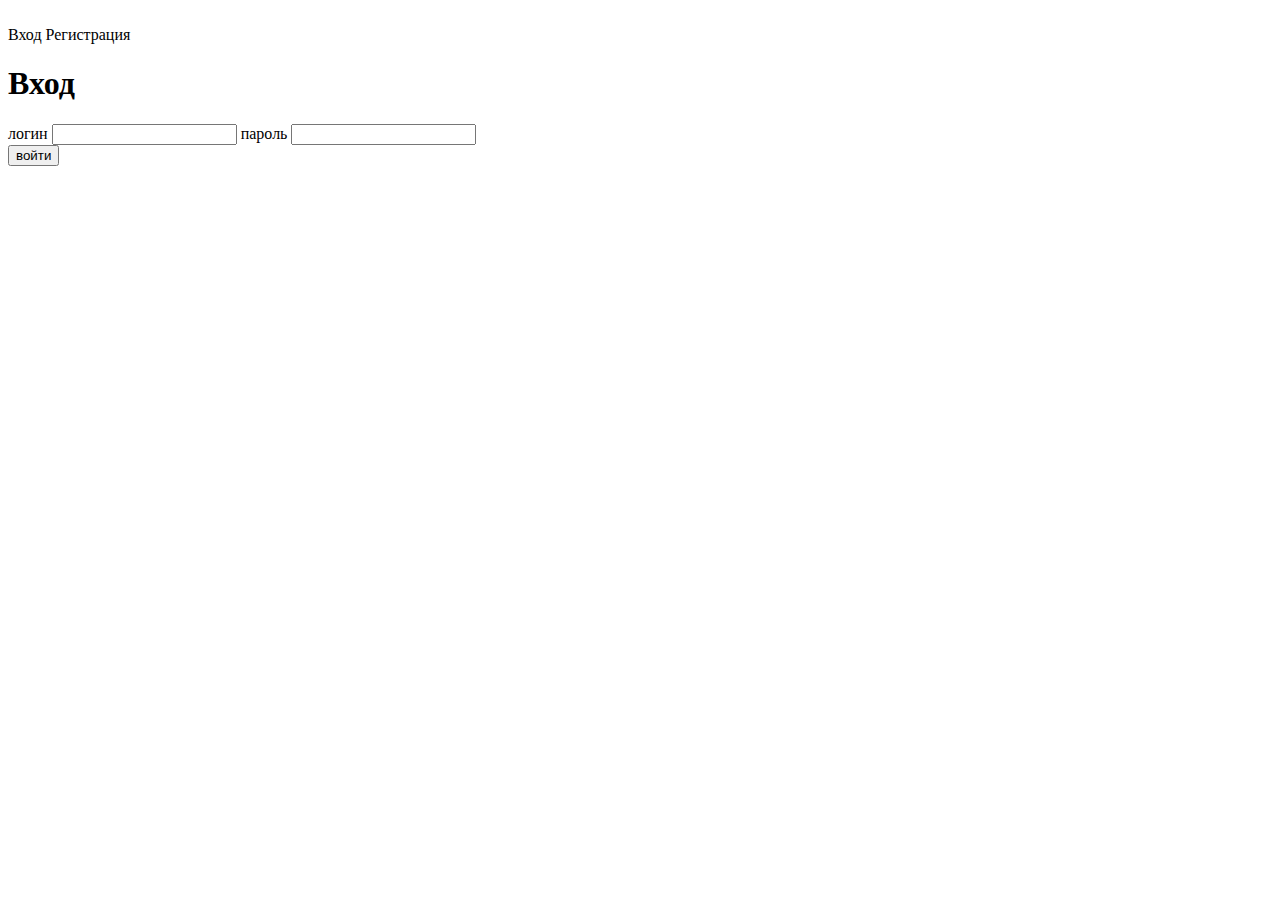
<file: target/classes/templates/index.html>
<!DOCTYPE html>
<html lang="ru" xmlns:th="http://www.thymeleaf.org">
  <head>
    <meta charset="UTF-8" />
    <meta http-equiv="X-UA-Compatible" content="IE=edge" />
    <meta name="viewport" content="width=device-width, initial-scale=1.0" />
    <link rel="stylesheet" th:href="@{/pages/LoginPage.css}" />
    <title>Document</title>
  </head>
  <body>
    <div class="root">
      <header class="header">
        <img th:src="@{/images/header__logo.svg}" alt="" class="header__logo" />
        <div class="header__links">
          <a th:href="@{index}" class="header__link">Вход</a>
          <a th:href="@{RegistrationPage}" class="header__link">Регистрация</a>
        </div>
      </header>
      <main class="main">
        <section class="login">
          <form class="login__form" name="login__form" th:action="@{ProfilePage}">
            <h1 class="login__heading">Вход</h1>
            <div class="login__inputs">
              <label class="login__label" for="input_login">логин</label>
              <input
                type="text"
                id="input_login"
                class="login__input"
                required
              />

              <label class="login__label" for="input_password">пароль</label>
              <input
                type="password"
                id="input_password"
                class="login__input"
                required
              />
            </div>
            <button type="submit" class="login__submit-button">войти</button>
          </form>
        </section>
      </main>
    </div>
    <script th:src="@{/scripts/index.js}"></script>
  </body>
</html>
</file>
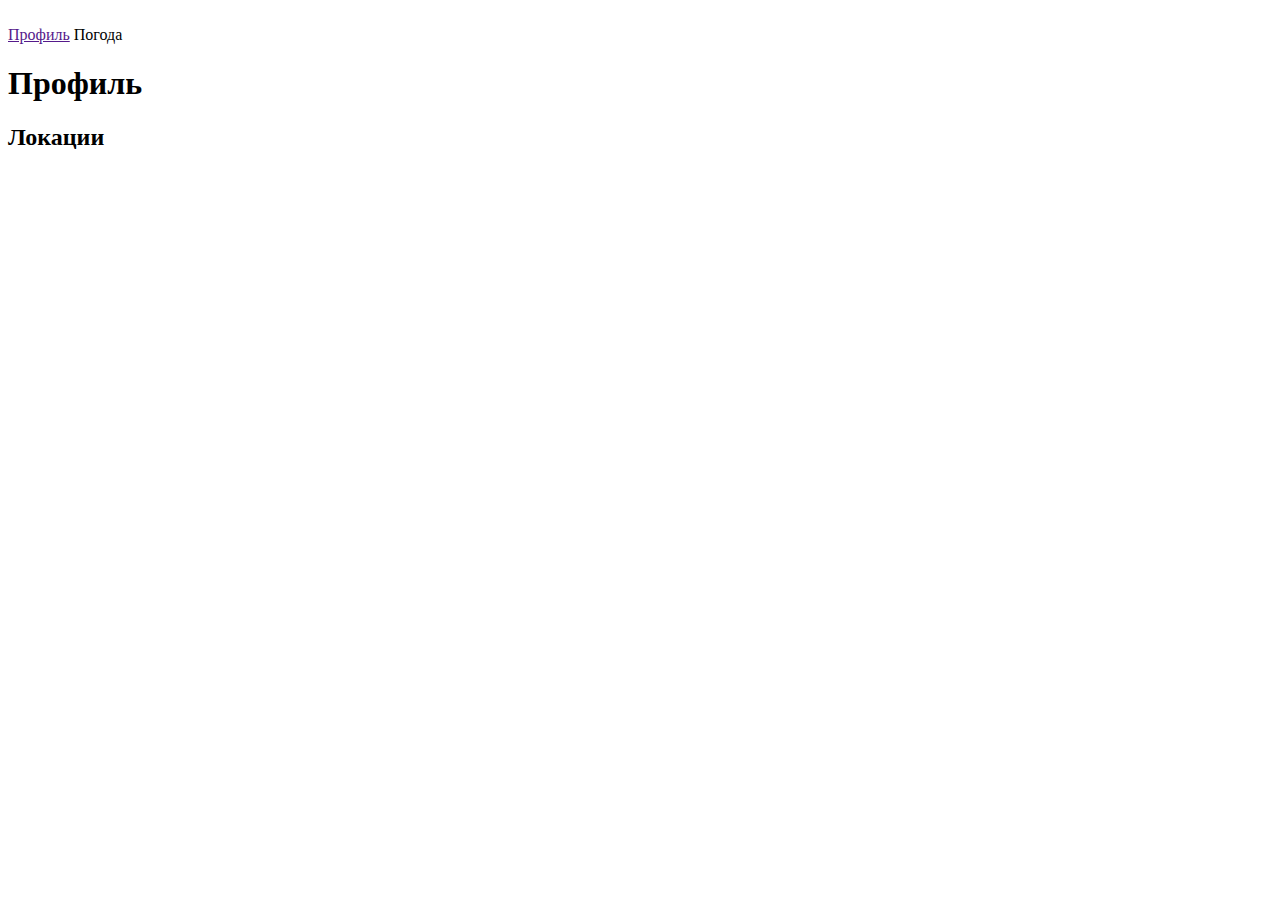
<file: target/classes/templates/ProfilePage.html>
<!DOCTYPE html>
<html lang="en" xmlns:th="http://www.thymeleaf.org">
<head>
    <meta charset="UTF-8">
    <meta http-equiv="X-UA-Compatible" content="IE=edge">
    <meta name="viewport" content="width=device-width, initial-scale=1.0">
    <link rel="stylesheet" th:href="@{/pages/ProfilePage.css}" />
    <title>Document</title>
</head>
<body>
    <div class="root root_type_light">
        <header class="header">
          <img th:src="@{/images/header__logo.svg}" alt="" class="header__logo" />
          <div class="header__links">
            <a href="" class="header__link">Профиль</a>
            <a th:href="@{WeatherPage}" class="header__link">Погода</a>
          </div>
        </header>
        <main class="main">
          <section class="profile">
            <h1 class="profile__heading">Профиль</h1>
            <div class="profile__info-container">
              <p id="name" class="profile__name"></p>
              <p id="phone" class="profile__phone-number"></p>
              <p id="email" class="profile__email"></p>
            </div>
            <div class="profile__locations">
              <h2 class="profile__locations-heading">Локации</h2>
              <div class="profile__locations-container" id="container">
                
              </div>
            </div>
          </section>
        </main>
    </div>
        <script th:src="@{/scripts/ProfilePage.js}"></script>
</body>
</html>
</file>
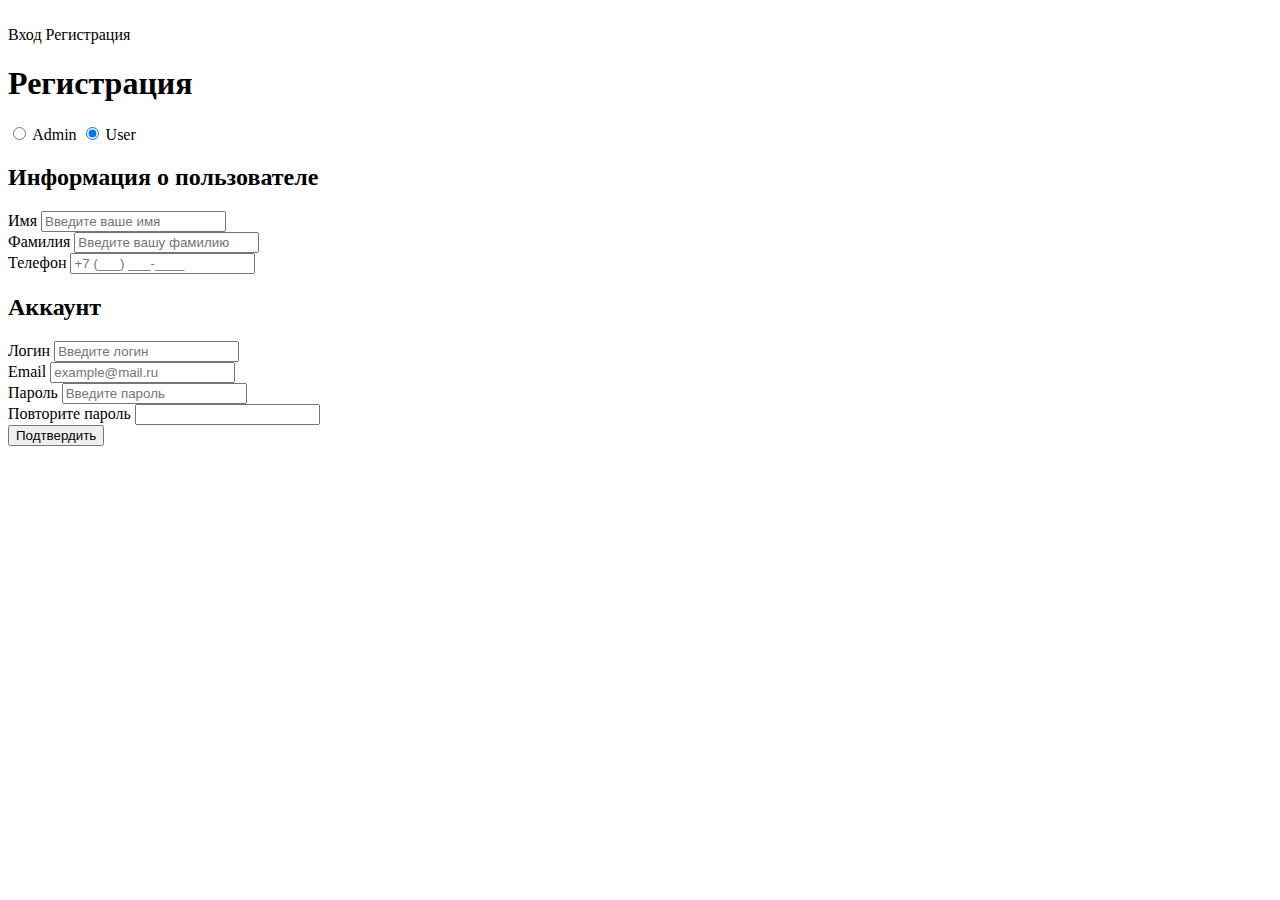
<file: target/classes/templates/RegistrationPage.html>
<!DOCTYPE html>
<html lang="ru" xmlns:th="http://www.thymeleaf.org">
  <head>
    <meta charset="UTF-8" />
    <meta http-equiv="X-UA-Compatible" content="IE=edge" />
    <meta name="viewport" content="width=device-width, initial-scale=1.0" />
    <link rel="stylesheet" th:href="@{/pages/RegistrationPage.css}" />

    <title>Document</title>
  </head>
  <body>
    <div class="root">
      <header class="header">
        <img th:src="@{/images/header__logo.svg}" alt="" class="header__logo" />
        <div class="header__links">
          <a th:href="@{index}" class="header__link">Вход</a>
          <a th:href="@{RegistrationPage}" class="header__link">Регистрация</a>
        </div>
      </header>
      <main class="main">
        <section class="registration">
          <form class="registration__form" name="registration__form">
            <h1 class="registration__heading">Регистрация</h1>
            <div class="registration__radio-container">
              <input
                class="registration__radio"
                type="radio"
                id="admin"
                name="role"
                value="admin"
              />
              <label class="registration__label" for="admin">Admin</label>

              <input
                class="registration__radio"
                type="radio"
                id="user"
                name="role"
                value="user"
                checked
              />
              <label class="registration__label" for="user">User</label>
            </div>
            <div class="registration__inputs-info">
              <h2 class="registration__title-info">
                Информация о пользователе
              </h2>

              <div class="registration__input-container">
                <label class="registration__label" for="registration_name"
                  >Имя</label
                >
                <input
                  type="text"
                  placeholder="Введите ваше имя"
                  name="name"
                  id="registration_name"
                  class="registration__input"
                  required
                />
              </div>
              <div class="registration__input-container">
                <label class="registration__label" for="registration_last_name"
                  >Фамилия</label
                >
                <input
                  type="text"
                  placeholder="Введите вашу фамилию"
                  name="last_name"
                  id="registration_last_name"
                  class="registration__input"
                  required
                />
              </div>
              <div class="registration__input-container">
                <label class="registration__label" for="registration_number"
                  >Телефон</label
                >
                <input
                  type="tel"
                  placeholder="+7 (___) ___-____"
                  name="number"
                  id="registration_number"
                  class="registration__input"
                  required
                />
              </div>
            </div>
            <div class="registration__inputs-acc">
              <h2 class="registration__title-acc">Аккаунт</h2>

              <div class="registration__input-container">
                <label class="registration__label" for="registration_login"
                  >Логин</label
                >
                <input
                  type="text"
                  placeholder="Введите логин"
                  name="login"
                  id="registration_login"
                  class="registration__input"
                  required
                />
              </div>
              <div class="registration__input-container">
                <label class="registration__label" for="email">Email</label>
                <input
                  type="email"
                  placeholder="example@mail.ru"
                  name="email"
                  id="email"
                  class="registration__input"
                  required
                />
              </div>
              <div class="registration__input-container">
                <label class="registration__label" for="registration_password"
                  >Пароль</label
                >
                <input
                  type="password"
                  placeholder="Введите пароль"
                  name="password"
                  id="registration_password"
                  class="registration__input"
                  required
                />
              </div>
              <div class="registration__input-container">
                <label
                  class="registration__label"
                  for="registration_password-repeat"
                  >Повторите пароль</label
                >
                <input
                  type="password"
                  placeholder=""
                  name="password-repeat"
                  id="registration_password-repeat"
                  class="registration__input"
                  required
                />
              </div>
            </div>
            <button type="submit" class="registration__submit-button">
              Подтвердить
            </button>
          </form>
        </section>
      </main>
    </div>
    <script th:src="@{/scripts/RegistrationPage.js}"></script>
  </body>
</html>
</file>
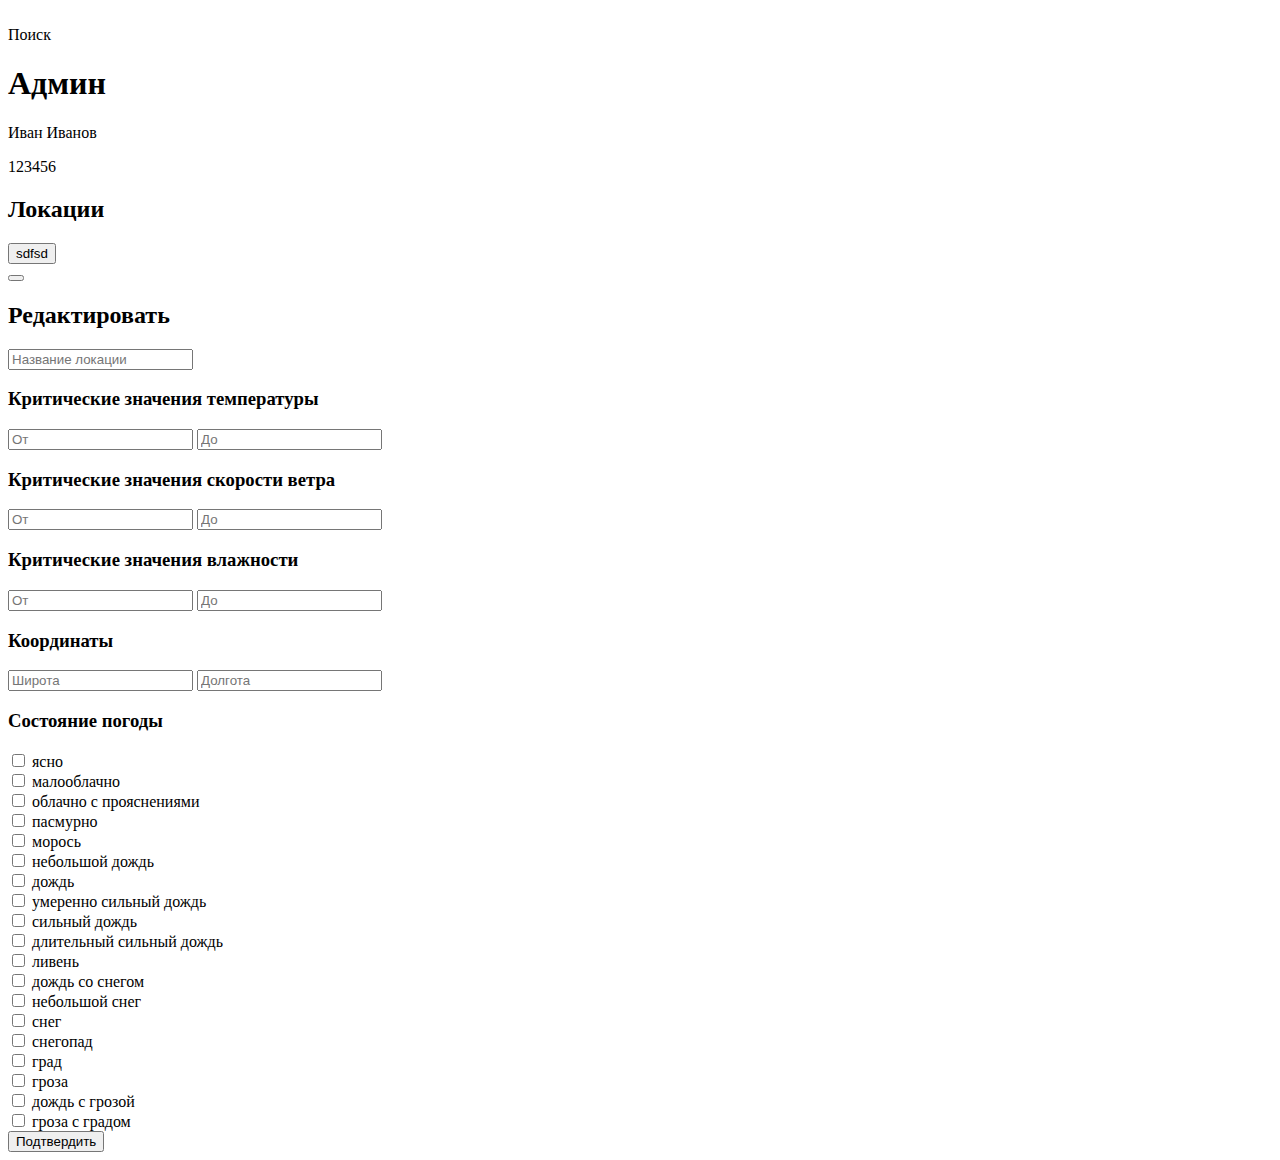
<file: target/classes/templates/UserPage.html>
<!DOCTYPE html>
<html lang="en" xmlns:th="http://www.thymeleaf.org">
  <head>
    <meta charset="UTF-8" />
    <meta http-equiv="X-UA-Compatible" content="IE=edge" />
    <meta name="viewport" content="width=device-width, initial-scale=1.0" />
    <link rel="stylesheet" th:href="@{/pages/UserPage.css}" />
    <title>Document</title>
  </head>
  <body>
    <div class="root root_type_light">
      <header class="header">
        <img th:src="@{/images/header__logo.svg}" alt="" class="header__logo" />
        <div class="header__links">
          <a th:href="@{UserSearchPage}" class="header__link">Поиск</a>
        </div>
      </header>
      <main class="main">
        <section class="user">
          <div class="user__info-container">
            <h1 class="user__heading">Админ</h1>
            <p id="name" class="user__name">Иван Иванов</p>
            <p id="userID" class="user__id">123456</p>
          </div>
          <div class="user__locations">
            <h2 class="user__locations-heading">Локации</h2>
            <button id="add" class="user__add-button">sdfsd</button>
            <div class="user__locations-container" id="id">
              
            </div>
          </div>
        </section>
      </main>
    
    <div class="popup">
      <div class="popup__container">
        <button
          type="button"
          aria-label="Закрыть"
          class="popup__close-button"
        ></button>
        <form class="popup__form" name="popup__form">
          <h2 class="popup__heading">Редактировать</h2>
          <div class="popup__inputs">
            <input
              type="text"
              id="input_location-name"
              class="popup__input"
              placeholder="Название локации"
              required
            />
            <h3 class="popup__title">Критические значения температуры</h3>
            <input
              id="input_temperature_from"
              class="popup__input"
              placeholder="От"
              type="number"
              required
            />
            <input
            id="input_temperature_to"
            class="popup__input"
            placeholder="До"
            type="number"
            required
          />
          <h3 class="popup__title">Критические значения скорости ветра</h3>
            <input
              id="input_wind_from"
              class="popup__input"
              placeholder="От"
              type="number"
              required
            />
            <input
            id="input_wind_to"
            class="popup__input"
            placeholder="До"
            type="number"
            required
          />
          <h3 class="popup__title">Критические значения влажности</h3>
          <input
            id="input_humidity_from"
            class="popup__input"
            placeholder="От"
            type="number"
            required
          />
          <input
          id="input_humidity_to"
          class="popup__input"
          placeholder="До"
          type="number"
          required
        />
          <h3 class="popup__title">Координаты</h3>
          <input
          type="text"
          id="lat"
          class="popup__input"
          placeholder="Широта"
          required
        />
        <input
        type="text"
        id="lon"
        class="popup__input"
        placeholder="Долгота"
        required
      />
      <h3 class="popup__title">Состояние погоды</h3>
      <div class="popup__checkbox-container">
        <input id="clear" type="checkbox" name="name" class="popup__checkbox">
        <label for="clear" class="popup__checkbox-label">ясно</label>
      </div>
      <div class="popup__checkbox-container">
        <input id="partly-cloudy" type="checkbox" name="name" class="popup__checkbox">
        <label for="partly-cloudy" class="popup__checkbox-label">малооблачно</label>
      </div>
      <div class="popup__checkbox-container">
        <input id="cloudy" type="checkbox" name="name" class="popup__checkbox">
        <label for="cloudy" class="popup__checkbox-label">облачно с прояснениями</label>
      </div>
      <div class="popup__checkbox-container">
        <input id="overcast" type="checkbox" name="name" class="popup__checkbox">
        <label for="overcast" class="popup__checkbox-label">пасмурно</label>
      </div>
      <div class="popup__checkbox-container">
        <input id="drizzle" type="checkbox" name="name" class="popup__checkbox">
        <label for="drizzle" class="popup__checkbox-label">морось</label>
      </div>
      <div class="popup__checkbox-container">
        <input id="light-rain" type="checkbox" name="name" class="popup__checkbox">
        <label for="light-rain" class="popup__checkbox-label">небольшой дождь</label>
      </div>
      <div class="popup__checkbox-container">
        <input id="rain" type="checkbox" name="name" class="popup__checkbox">
        <label for="rain" class="popup__checkbox-label">дождь</label>
      </div>
      <div class="popup__checkbox-container">
        <input id="moderate-rain" type="checkbox" name="name" class="popup__checkbox">
        <label for="moderate-rain" class="popup__checkbox-label">умеренно сильный дождь</label>
      </div>
      <div class="popup__checkbox-container">
        <input id="heavy-rain" type="checkbox" name="name" class="popup__checkbox">
        <label for="heavy-rain" class="popup__checkbox-label">сильный дождь</label>
      </div>
      <div class="popup__checkbox-container">
        <input id="continuous-heavy-rain" name="name" type="checkbox" class="popup__checkbox">
        <label for="continuous-heavy-rain" class="popup__checkbox-label">длительный сильный дождь</label>
      </div>
      <div class="popup__checkbox-container">
        <input id="showers" type="checkbox" name="name" class="popup__checkbox">
        <label for="showers" class="popup__checkbox-label">ливень</label>
      </div>
      <div class="popup__checkbox-container">
        <input id="wet-snow" type="checkbox" name="name" class="popup__checkbox">
        <label for="wet-snow" class="popup__checkbox-label">дождь со снегом</label>
      </div>
      <div class="popup__checkbox-container">
        <input id="light-snow " type="checkbox" name="name" class="popup__checkbox">
        <label for="light-snow " class="popup__checkbox-label">небольшой снег</label>
      </div>
      <div class="popup__checkbox-container">
        <input id="snow" type="checkbox" name="name" class="popup__checkbox">
        <label for="snow" class="popup__checkbox-label">снег</label>
      </div>
      <div class="popup__checkbox-container">
        <input id="snow-showers" type="checkbox" name="name" class="popup__checkbox">
        <label for="snow-showers" class="popup__checkbox-label">снегопад</label>
      </div>
      <div class="popup__checkbox-container">
        <input id="hail" type="checkbox" name="name" class="popup__checkbox">
        <label for="hail" class="popup__checkbox-label">град</label>
      </div>
      <div class="popup__checkbox-container">
        <input id="thunderstorm" type="checkbox" name="name" class="popup__checkbox">
        <label for="thunderstorm" class="popup__checkbox-label">гроза</label>
      </div>
      <div class="popup__checkbox-container">
        <input id="thunderstorm-with-rain" type="checkbox" name="name" class="popup__checkbox">
        <label for="thunderstorm-with-rain" class="popup__checkbox-label">дождь с грозой</label>
      </div>
      <div class="popup__checkbox-container">
        <input id="thunderstorm-with-hai" type="checkbox" name="name" class="popup__checkbox">
        <label for="thunderstorm-with-hai" class="popup__checkbox-label">гроза с градом</label>
      </div>
          </div>
          <button type="submit" id="submitTriggers" class="popup__submit-button">Подтвердить</button>
        </form>
      </div>
    </div>
  </div>
  <script th:src="@{/scripts/UserPage.js}"></script>
  </body>
</html>
</file>
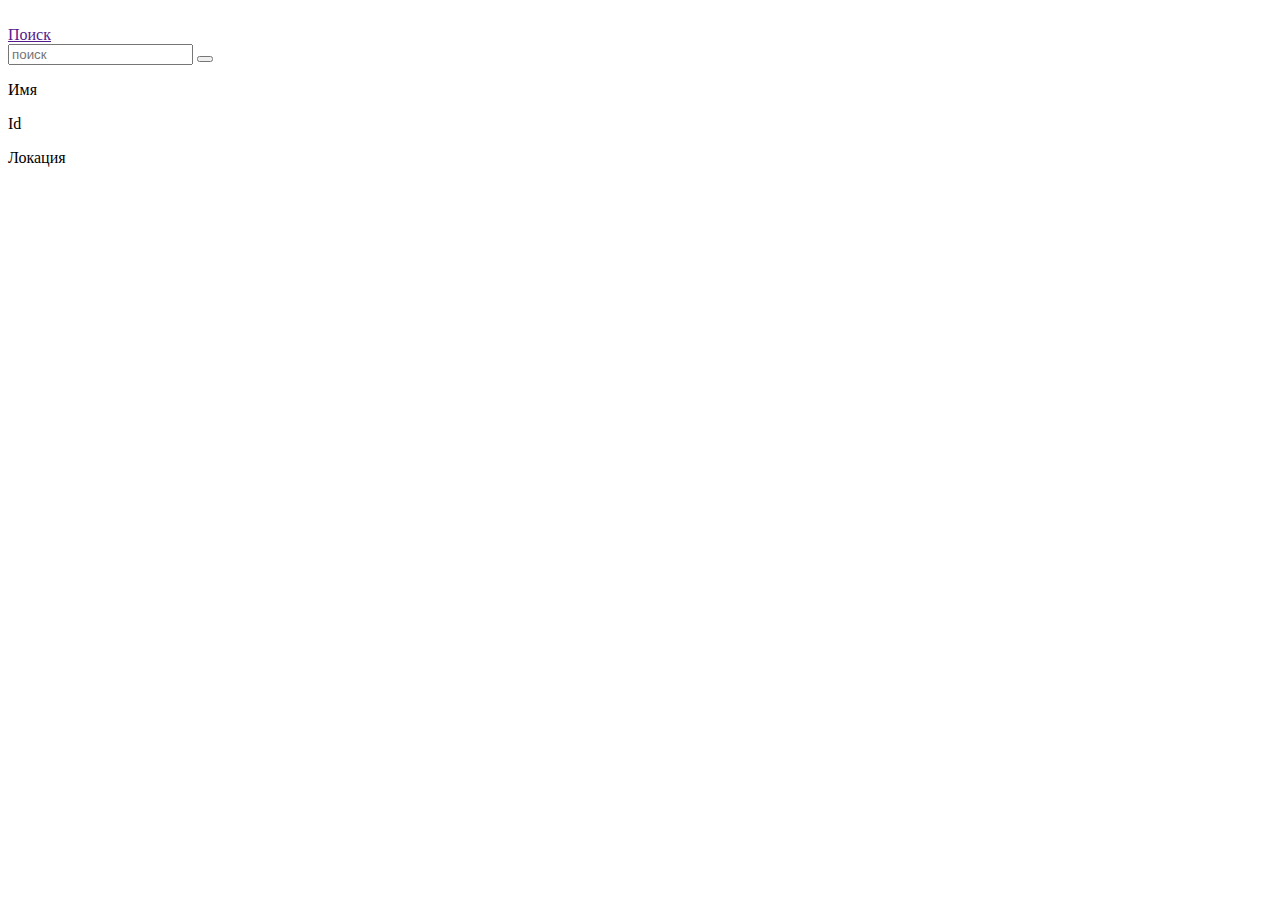
<file: target/classes/templates/UserSearchPage.html>
<!DOCTYPE html>
<html lang="en" xmlns:th="http://www.thymeleaf.org">
  <head>
    <meta charset="UTF-8" />
    <meta http-equiv="X-UA-Compatible" content="IE=edge" />
    <meta name="viewport" content="width=device-width, initial-scale=1.0" />
    <link rel="stylesheet" th:href="@{/pages/UserSearchPage.css}" />
    <title>Document</title>
  </head>
  <body>
    <div class="root root_type_light">
      <header class="header">
        <img th:src="@{/images/header__logo.svg}" alt="" class="header__logo" />
        <div class="header__links">
          <a href="" class="header__link">Поиск</a>
        </div>
      </header>
      <main class="main">
        <section class="user-search">
          <div class="user-search__container">
            <input type="search" id="input_search-letter" class="user-search__input" placeholder="поиск">
            <button class="user-search__button" id="search_button"></button>
          </div>
          <div class="user-search__legend">
            <p class="user-search__text">Имя</p>
            <p class="user-search__text">Id</p>
            <p class="user-search__text">Локация</p>
          </div>
          <div class="user-search__cards" id="user_cards">
           
            
          </div>
        </section>
      </main>
    </div>
    <script th:src="@{/scripts/UserSearchPage.js}"></script>
  </body>
</html>
</file>
